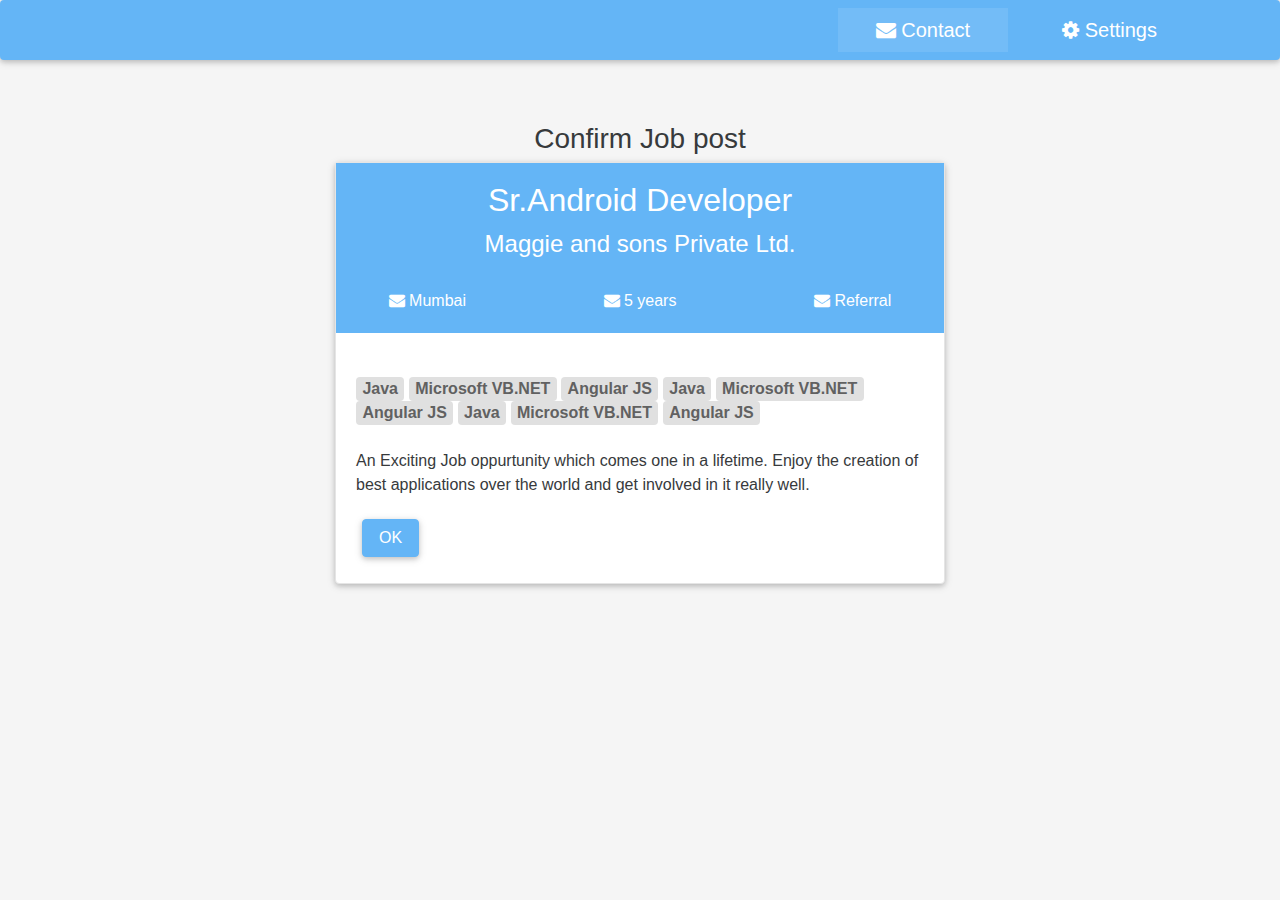
<file: viewJob.html>
<!DOCTYPE html>
<html lang="en">

<head>

    <meta charset="utf-8">
    <meta name="viewport" content="width=device-width, initial-scale=1, shrink-to-fit=no">
    <meta http-equiv="x-ua-compatible" content="ie=edge">

    <title>Material Design Bootstrap</title>

    <!-- Font Awesome -->
    <link rel="stylesheet" href="https://maxcdn.bootstrapcdn.com/font-awesome/4.6.0/css/font-awesome.min.css">

    <!-- Material Design Bootstrap -->
    <link href="css/mdb.min.css" rel="stylesheet">

    <!-- Bootstrap core CSS -->
    <link href="css/bootstrap.min.css" rel="stylesheet">

    <!-- Your custom styles (optional) -->
    <link href="css/style.css" rel="stylesheet">



</head>

<body>


    <!-- Start your project here-->

    <!-- /Start your project here-->


    <!-- SCRIPTS -->

    <!-- JQuery -->
    <script type="text/javascript" src="js/jquery-2.2.3.min.js"></script>

    <!-- Bootstrap tooltips -->
    <script type="text/javascript" src="js/tether.min.js"></script>

    <!-- Bootstrap core JavaScript -->
    <script type="text/javascript" src="js/bootstrap.min.js"></script>

    <!-- MDB core JavaScript -->
    <script type="text/javascript" src="js/mdb.min.js"></script>

    <!--Navbar green-->
    <nav class="navbar navbar-dark myNavbar">

        <!-- Collapse button-->
        <button class="navbar-toggler hidden-sm-up" type="button" data-toggle="collapse" data-target="#collapseEx22"><i class="fa fa-bars"></i> </button>

        <div class="container">

            <!--Collapse content-->
            <div class="collapse navbar-toggleable-xs" id="collapseEx22">
                <!--Navbar Brand-->

                <!--Links-->
                <ul class="nav navbar-nav pull-right">
                    <li class="nav-item active myNavItem">
                        <a class="nav-link" href="#"><i class="fa fa-envelope"></i>  Contact</a>
                    </li>
                    <!--<li class="nav-item dropdown">
                                <a class="nav-link dropdown-toggle" type="button" id="dropdownMenu1" data-toggle="dropdown" aria-haspopup="true" aria-expanded="false"><i class="fa fa-user"></i> Profile</a>
                                <div class="dropdown-menu dropdown-default" aria-labelledby="dropdownMenu1" data-dropdown-in="fadeIn" data-dropdown-out="fadeOut">
                                    <a class="dropdown-item" href="#">Action</a>
                                    <a class="dropdown-item" href="#">Another action</a>
                                    <a class="dropdown-item" href="#">Something else here</a>
                                </div>
                            </li>-->
                    <li class="nav-item myNavItem">
                        <a class="nav-link" href="#"><i class="fa fa-gear"></i>  Settings</a>
                    </li>
                </ul>
                <!--Links-->
            </div>
            <!--/.Collapse content-->

        </div>

    </nav>


    <div class="container-fluid">

        <div class="row">
            <div class="col-md-6 col-md-offset-3 registerSection">
                <div class="text-xs-center">
                    <h3> Confirm Job post </h3>
                    <!--<hr class="m-t-2 m-b-2">-->
                </div>

                <div class="card">

                    <!--Card image-->
                    <!--<img class="img-fluid" src="http://mdbootstrap.com/images/regular/nature/img%20(28).jpg" alt="Card image cap">-->
                    <!--/.Card image-->
                    <div class="card-title-section">
                        <h2 class="card-title text-xs-center">Sr.Android Developer</h2>
                        <h4 class="text-xs-center">Maggie and sons Private Ltd.</h4>
                        <br/>
                        <!--Text-->
                        <div class="row">
                            <!--First column-->
                            <div class="col-md-4 text-xs-center">
                                <i class="fa fa-envelope prefix"></i> Mumbai
                            </div>

                            <div class="col-md-4 text-xs-center">
                                <i class="fa fa-envelope prefix"></i> 5 years
                            </div>
                            <div class="col-md-4 text-xs-center">
                                <i class="fa fa-envelope prefix"></i> Referral
                            </div>
                        </div>
                    </div>

                    <!--Card content-->
                    <div class="card-block">
                        <!--Title-->

                        <br/>
                        <!--<h6>Skills required :</h6>-->

                        <span class="label text-xs-center skillSets">Java</span>
                        <span class="label text-xs-center skillSets">Microsoft VB.NET</span>
                        <span class="label text-xs-center skillSets">Angular JS</span>
                        <span class="label text-xs-center skillSets">Java</span>
                        <span class="label text-xs-center skillSets">Microsoft VB.NET</span>
                        <span class="label text-xs-center skillSets">Angular JS</span>
                        <span class="label text-xs-center skillSets">Java</span>
                        <span class="label text-xs-center skillSets">Microsoft VB.NET</span>
                        <span class="label text-xs-center skillSets">Angular JS</span>

                        <br/>
                        <br/>

                        <p class="card-text">An Exciting Job oppurtunity which comes one in a lifetime. Enjoy the creation of best applications over the world and get involved in it really well.</p>
                        <a href="dashboard.html" class="btn btn-primary myButton">OK</a>
                    </div>
                    <!--/.Card content-->

                </div>


            </div>
        </div>
    </div>


</body>

</html>
</file>
<file: css/style.css>
/* YOUR CUSTOM STYLES */

body {
    background-color: #F5F5F5;
}

.myNavbar {
    background-color: #64B5F6;
}

.myNavItem {
    font-size: 20px;
    padding-left: 30px;
    padding-right: 30px;
}

.mainSection {
    background-color: #64B5F6;
    height: 400px;
}

.personType {
    padding-top: 15%;
    color: white;
}

.registerSection {
    padding-top: 5%;
}

.nextButtonSection {
    #padding-left: 40%;
    #margin-left: 60%;
}

.nextButton {
    width: 40%;
}

.skillSection {
    padding-top: 5%;
    left: 150%;
}

.card-title-section {
    background-color: #64B5F6;
    height: 170px;
    width: inherit;
    color: white;
}

.card-title {
    padding-top: 20px;
    color: white;
}

.skillSets {
    font-size: 16px;
    #padding-bottom: 15px;
    background-color: #E0E0E0;
    color: #616161;
    box-shadow: none;
}

.myButton {
    background-color: #64B5F6;
    border-color: #64B5F6;
}

.compatibility {
    padding-left: 5%;
    padding-top: 3%;
    #border-style: solid;
}

.small-card-section {
    padding-top: 2%;
    #border-style: solid;
    padding-bottom: 5%;
}

.small-card-header {
    font-size: 26px;
}

.small-card-icons {
    padding-left: 10%;
}

.myTab {
    background-color: #64B5F6;
    height: 50px;
    #border-style: solid;
    color: white;
}

.avoidHover > a:hover {
    background-color: #64B5F6 !important;
    border-bottom-left-radius: 0px;
    border-bottom-right-radius: 0px;
    border-radius: 0px;
    #border-bottom: 5px solid #EFEFEF;
}
</file>
